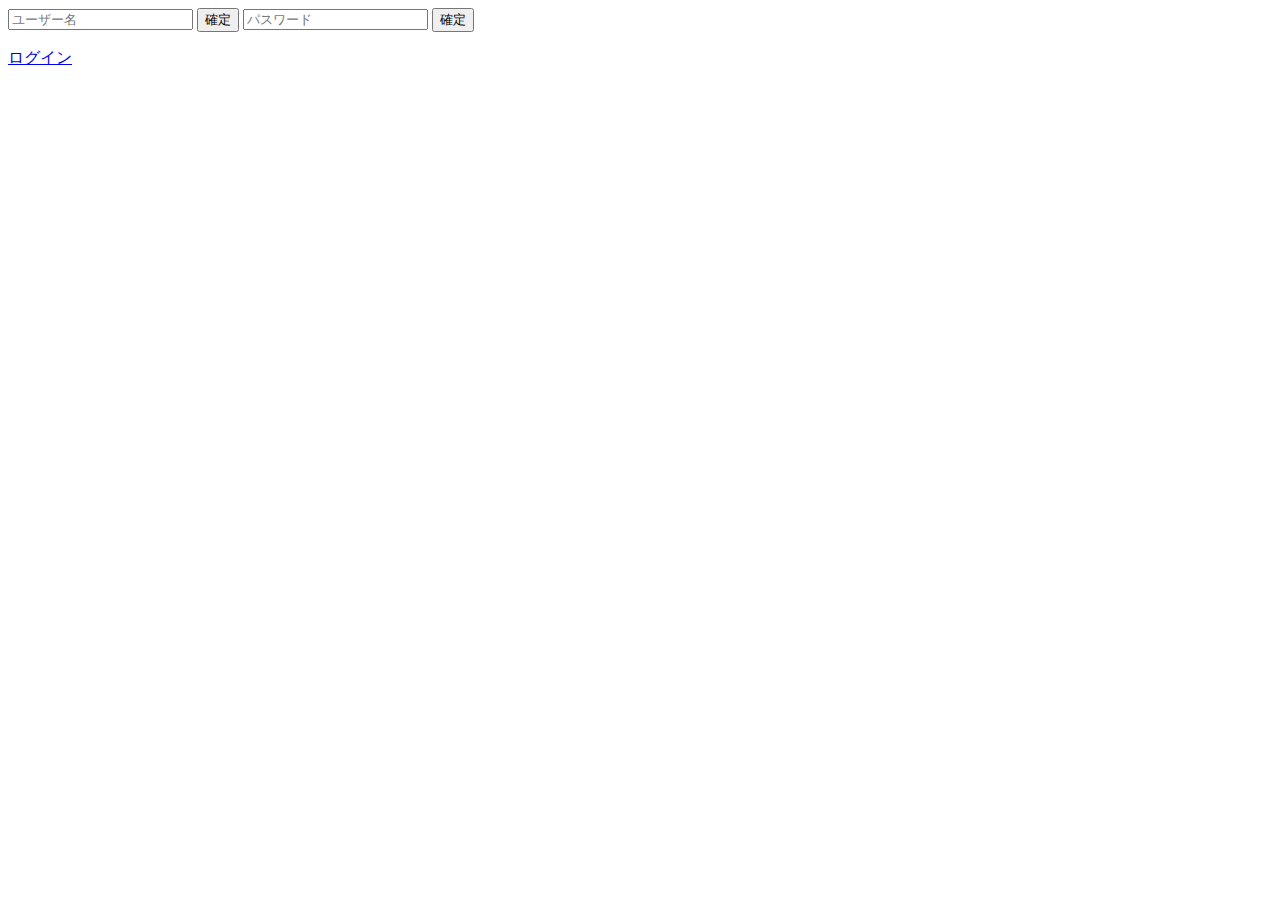
<file: index.html>
<!DOCTYPE html>
<html>

<head>
  <meta charset="UTF-8">
  <meta name="viewport" content="width=device-width, initial-scale=1">
  <title>ログイン</title>
</head>
<input type="password" placeholder="ユーザー名">
<input type="button" value="確定">
<input type="password" placeholder="パスワード">
<input type="button" value="確定">
<p><a href="record.html">ログイン</a></p>
<body>

</body>

</html>
</file>
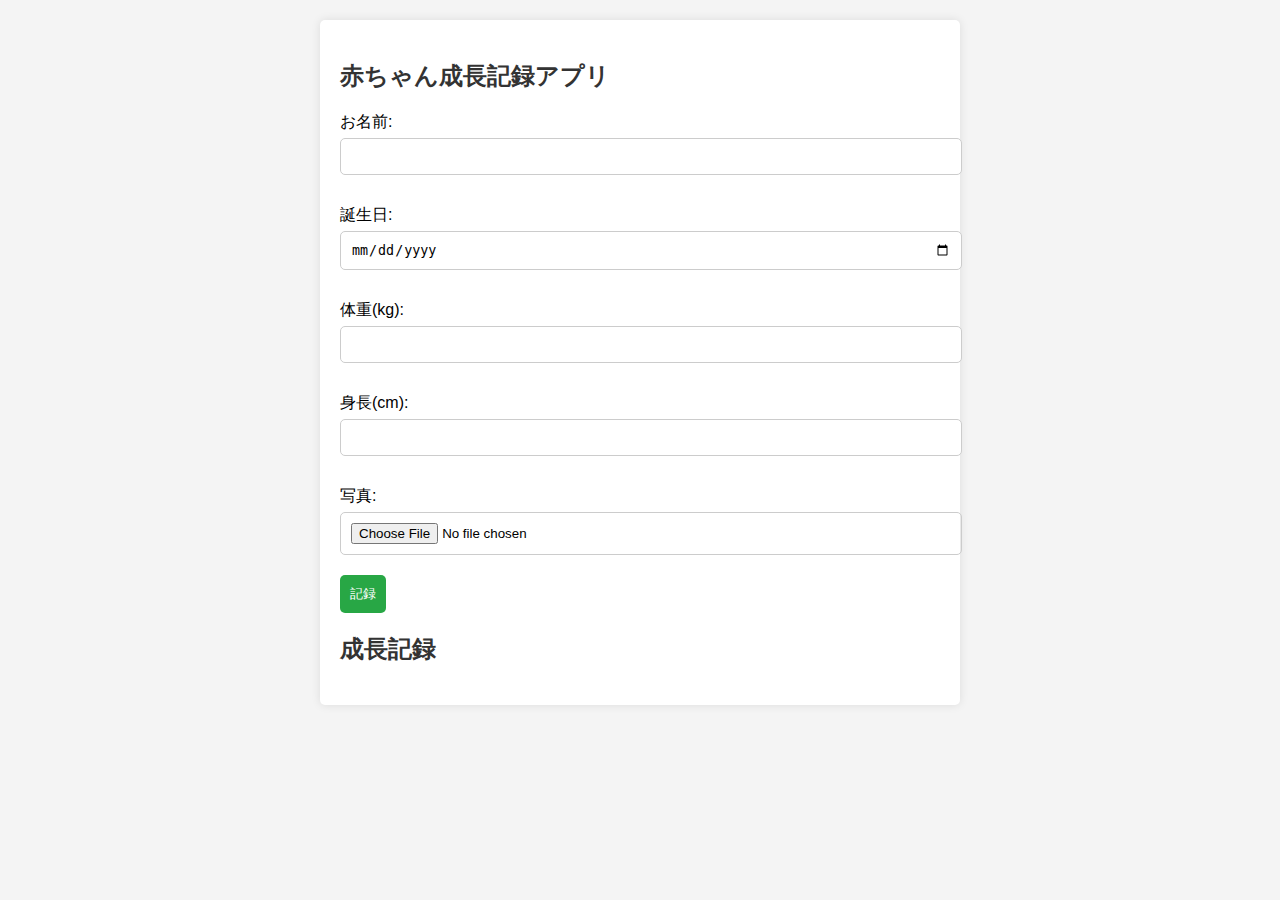
<file: record.html>
<!DOCTYPE html>
<html lang="ja">
<head>
    <meta charset="UTF-8">
    <meta name="viewport" content="width=device-width, initial-scale=1.0">
    <link rel="stylesheet" href="style.css">
    <title>赤ちゃん成長記録アプリ</title>
    <!-- Google tag (gtag.js) -->
<script async src="https://www.googletagmanager.com/gtag/js?id=G-HRKPP7YTSX"></script>
<script>
  window.dataLayer = window.dataLayer || [];
  function gtag(){dataLayer.push(arguments);}
  gtag('js', new Date());

  gtag('config', 'G-HRKPP7YTSX');
</script>
</head>
<body>
    <div class="container">
        <h2>赤ちゃん成長記録アプリ</h2>
        <form id="baby-form">
            <label for="name">お名前:</label>
            <input type="text" id="name" required>
            <label for="dob">誕生日:</label>
            <input type="date" id="dob" required>
            <label for="weight">体重(kg):</label>
            <input type="number" id="weight" step="0.1" required>
            <label for="height">身長(cm):</label>
            <input type="number" id="height" required>
            <label for="photo">写真:</label>
            <input type="file" id="photo" accept="image/*" required>
            <button type="submit">記録</button>
        </form>
        <h2>成長記録</h2>
        <ul id="record-list"></ul>
    </div>
    <script src="script.js"></script>
</body>
</html>
</file>
<file: style.css>
body {
    font-family: Arial, sans-serif;
    background-color: #f4f4f4;
    margin: 0;
    padding: 20px;
}

.container {
    max-width: 600px;
    margin: auto;
    background: white;
    padding: 20px;
    border-radius: 5px;
    box-shadow: 0 0 10px rgba(0,0,0,0.1);
}

h1, h2 {
    color: #333;
}

label {
    display: block;
    margin: 10px 0 5px;
}

input {
    width: 100%;
    padding: 10px;
    margin-bottom: 20px;
    border: 1px solid #ccc;
    border-radius: 5px;
}

button {
    padding: 10px;
    background-color: #28a745;
    color: white;
    border: none;
    border-radius: 5px;
    cursor: pointer;
}

button:hover {
    background-color: #218838;
}

ul {
    list-style-type: none;
    padding: 0;
}

li {
    background: #eef;
    margin: 5px 0;
    padding: 10px;
    border-radius: 5px;
}

.record-photo {
    max-width: 100%;
    height: auto;
    border-radius: 5px;
}
</file>
